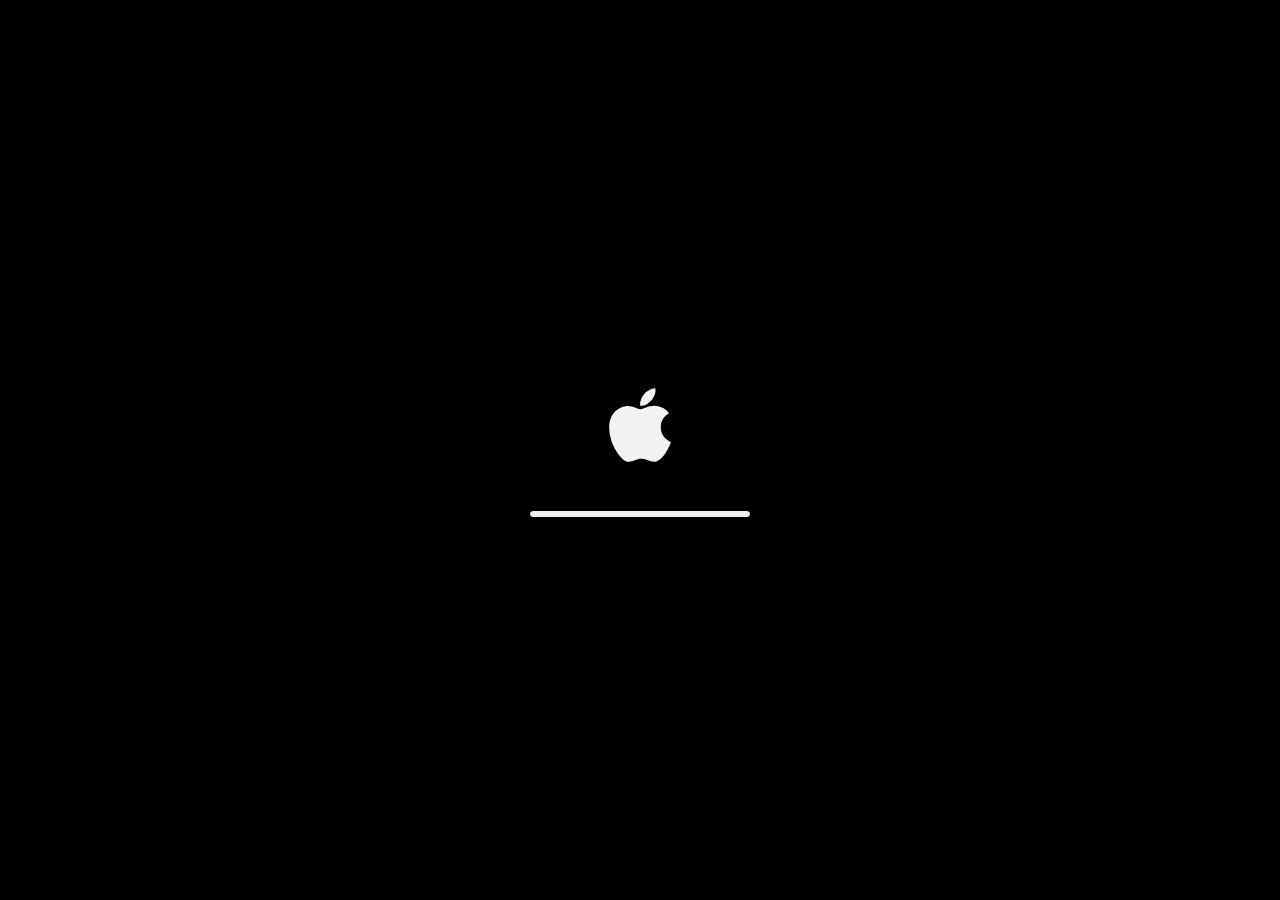
<file: web-desktop/index.html>
<!DOCTYPE html>
<html lang="zh-CN">
<head>
<meta charset="UTF-8" />
<meta name="viewport" content="width=device-width, initial-scale=1.0, maximum-scale=1.0, user-scalable=no" />
<title>macOS · Linux Desktop</title>
<link rel="stylesheet" href="styles.css" />
</head>
<body class="theme-light" data-accent="blue">

<!-- ===== 开机进度 ===== -->
<div id="boot" class="boot">
  <div class="boot-logo">
      <svg viewBox="0 0 384 512" width="84" height="84" aria-hidden="true">
        <path fill="currentColor" d="M318.7 268.7c-.2-36.7 16.4-64.4 50-84.8-18.8-26.9-47.2-41.7-84.7-44.6-35.5-2.8-74.3 20.7-88.5 20.7-15 0-49.4-19.7-76.4-19.7C63.3 141.2 4 184.8 4 273.5q0 39.3 14.4 81.2c12.8 36.7 59 126.7 107.2 125.2 25.2-.6 43-17.9 75.8-17.9 31.8 0 48.3 17.9 76.4 17.9 48.6-.7 90.4-82.5 102.6-119.3-65.2-30.7-61.7-90-61.7-91.9zm-56.6-164.2c27.3-32.4 24.8-61.9 24-72.5-24.1 1.4-52 16.4-67.9 34.9-17.5 19.8-27.8 44.3-25.6 71.9 26.1 2 49.9-11.4 69.5-34.3z"/>
      </svg>
  </div>
  <div class="boot-bar"><span></span></div>
</div>

<!-- ===== 登录 / 锁屏 ===== -->
<div id="login" class="login hidden">
  <div class="login-avatar">
    <svg viewBox="0 0 100 100" width="92" height="92"><circle cx="50" cy="38" r="20" fill="rgba(255,255,255,.92)"/><path d="M16 92c0-20 15-34 34-34s34 14 34 34z" fill="rgba(255,255,255,.92)"/></svg>
  </div>
  <div class="login-name">Linux User</div>
  <div class="login-hint">输入任意密码，或留空直接回车</div>
  <form id="login-form" class="login-form" autocomplete="off">
    <input id="login-pass" type="password" class="login-input" placeholder="密码" />
    <button type="submit" class="login-go" aria-label="登录">→</button>
  </form>
  <div class="login-bottom">
    <span id="login-clock">--:--</span>
    <span class="login-dots"><i></i><i></i><i></i></span>
  </div>
</div>

<!-- ===== 桌面 ===== -->
<div id="desktop" class="desktop hidden">

  <!-- 顶部菜单栏 -->
  <div id="menubar" class="menubar">
    <div class="mb-left">
      <button class="mb-apple" id="apple-menu" title="Apple 菜单">
        <svg viewBox="0 0 384 512" width="15" height="15"><path fill="currentColor" d="M318.7 268.7c-.2-36.7 16.4-64.4 50-84.8-18.8-26.9-47.2-41.7-84.7-44.6-35.5-2.8-74.3 20.7-88.5 20.7-15 0-49.4-19.7-76.4-19.7C63.3 141.2 4 184.8 4 273.5q0 39.3 14.4 81.2c12.8 36.7 59 126.7 107.2 125.2 25.2-.6 43-17.9 75.8-17.9 31.8 0 48.3 17.9 76.4 17.9 48.6-.7 90.4-82.5 102.6-119.3-65.2-30.7-61.7-90-61.7-91.9zm-56.6-164.2c27.3-32.4 24.8-61.9 24-72.5-24.1 1.4-52 16.4-67.9 34.9-17.5 19.8-27.8 44.3-25.6 71.9 26.1 2 49.9-11.4 69.5-34.3z"/></svg>
      </button>
      <span class="mb-app" id="mb-appname">Finder</span>
      <span class="mb-item" data-menu="file">文件</span>
      <span class="mb-item" data-menu="edit">编辑</span>
      <span class="mb-item" data-menu="view">显示</span>
      <span class="mb-item" data-menu="go">前往</span>
      <span class="mb-item" data-menu="window">窗口</span>
      <span class="mb-item" data-menu="help">帮助</span>
    </div>
    <div class="mb-right">
      <span class="mb-status" id="mb-battery" title="电池">
        <svg viewBox="0 0 32 14" width="26" height="12"><rect x="1" y="1" width="26" height="12" rx="3" fill="none" stroke="currentColor" stroke-width="1.4"/><rect x="3" y="3" width="20" height="8" rx="1.5" fill="currentColor"/><rect x="28.5" y="4.5" width="2" height="5" rx="1" fill="currentColor"/></svg>
      </span>
      <span class="mb-status" id="mb-wifi" title="Wi-Fi">
        <svg viewBox="0 0 20 16" width="18" height="15"><path fill="currentColor" d="M10 13.5a1.6 1.6 0 100 3.2 1.6 1.6 0 000-3.2zM10 9.4c1.7 0 3.3.7 4.5 1.9l1.5-1.5A8.2 8.2 0 0010 7.2c-2.2 0-4.3.9-5.9 2.6l1.5 1.5c1.2-1.2 2.8-1.9 4.4-1.9zM10 4.7c3 0 5.8 1.2 7.9 3.3l1.5-1.5A12.6 12.6 0 0010 2.5C6.2 2.5 2.6 4 0 7.5l1.5 1.5C3.6 6.9 6.4 4.7 9.4 4.7z" transform="translate(0 .5)"/></svg>
      </span>
      <span class="mb-status" id="mb-search" title="聚焦搜索">
        <svg viewBox="0 0 16 16" width="14" height="14"><path fill="currentColor" d="M11 10l4 4-1 1-4-4a6 6 0 10-1-1zM6 10a4 4 0 110-8 4 4 0 010 8z"/></svg>
      </span>
      <span class="mb-status" id="mb-control" title="控制中心">
        <svg viewBox="0 0 16 16" width="14" height="14"><path fill="currentColor" d="M8 2a1.5 1.5 0 110 3 1.5 1.5 0 010-3zM3 6h10a1.5 1.5 0 000-3H3a1.5 1.5 0 000 3zm5 2a1.5 1.5 0 110 3 1.5 1.5 0 010-3zm-5 4h10a1.5 1.5 0 000-3H3a1.5 1.5 0 000 3z"/></svg>
      </span>
      <span class="mb-date" id="mb-date">周X XX月XX日</span>
      <span class="mb-clock" id="mb-clock">--:--</span>
    </div>
  </div>

  <!-- 桌面图标 -->
  <div class="desktop-icons" id="desktop-icons"></div>

  <!-- 窗口容器 -->
  <div id="windows" class="windows"></div>

  <!-- Dock -->
  <div id="dock-wrap" class="dock-wrap">
    <div id="dock" class="dock"></div>
  </div>

  <!-- Launchpad -->
  <div id="launchpad" class="launchpad hidden">
    <div class="lp-search"><input type="text" placeholder="搜索" id="lp-search-input" /></div>
    <div class="lp-grid" id="lp-grid"></div>
  </div>

  <!-- Spotlight / 聚焦 -->
  <div id="spotlight" class="spotlight hidden">
    <input type="text" id="spotlight-input" placeholder="聚焦搜索" autocomplete="off" />
    <div class="spotlight-results" id="spotlight-results"></div>
  </div>

  <!-- Apple 菜单 -->
  <div id="apple-dropdown" class="dropdown hidden"></div>

  <!-- 右键菜单 -->
  <div id="context-menu" class="context-menu hidden"></div>

  <!-- 跟随光标的聚光灯（让光标所在位置更亮） -->
  <div id="cursor-glow" class="cursor-glow"></div>
</div>

<script src="apps.js"></script>
<script src="app.js"></script>
</body>
</html>
</file>
<file: web-desktop/styles.css>
/* ============================================================
   macOS-style Linux Desktop — 样式
   设计目标：尽可能贴近 macOS 视觉；光标处更亮（聚光灯）。
   ============================================================ */

:root {
  /* 主题色（由 JS 切换 data-accent 覆写） */
  --accent: #007AFF;
  --accent-strong: #0A84FF;

  --mb-h: 26px;            /* 菜单栏高度 */
  --win-radius: 12px;

  --text: #1d1d1f;
  --text-soft: #515154;
  --glass: rgba(255,255,255,0.72);
  --glass-strong: rgba(255,255,255,0.82);
  --glass-border: rgba(255,255,255,0.55);
  --win-bg: rgba(246,246,248,0.92);
  --win-side: rgba(238,238,242,0.9);
  --shadow: 0 22px 70px rgba(0,0,0,0.35), 0 2px 8px rgba(0,0,0,0.18);
  --hair: rgba(0,0,0,0.10);

  --dock-size: 58px;
}

/* 暗色主题 */
body.theme-dark {
  --text: #f2f2f7;
  --text-soft: #c7c7cc;
  --glass: rgba(40,40,46,0.62);
  --glass-strong: rgba(40,40,46,0.72);
  --glass-border: rgba(255,255,255,0.12);
  --win-bg: rgba(45,45,52,0.82);
  --win-side: rgba(38,38,44,0.9);
  --shadow: 0 24px 80px rgba(0,0,0,0.6), 0 2px 10px rgba(0,0,0,0.4);
  --hair: rgba(255,255,255,0.10);
}

/* 主题色变体 */
body[data-accent="blue"]   { --accent:#007AFF; --accent-strong:#0A84FF; }
body[data-accent="purple"] { --accent:#9B59FF; --accent-strong:#BF5AF2; }
body[data-accent="pink"]   { --accent:#FF2D92; --accent-strong:#FF375F; }
body[data-accent="red"]    { --accent:#FF3B30; --accent-strong:#FF453A; }
body[data-accent="orange"] { --accent:#FF9400; --accent-strong:#FF9F0A; }
body[data-accent="green"]  { --accent:#28CD41; --accent-strong:#32D74B; }
body[data-accent="graphite"]{ --accent:#8E8E93; --accent-strong:#8E8E93; }

* { box-sizing: border-box; margin: 0; padding: 0; }

html, body {
  height: 100%;
  overflow: hidden;
  background: #0a0820;
  font-family: -apple-system, BlinkMacSystemFont, "SF Pro Display", "SF Pro Text",
    "Helvetica Neue", "Segoe UI", Roboto, "PingFang SC", "Microsoft YaHei", sans-serif;
  -webkit-font-smoothing: antialiased;
  user-select: none;
  cursor: default;
}

.hidden { display: none !important; }

/* ===================== 开机 ===================== */
.boot {
  position: fixed; inset: 0; z-index: 9999;
  background: #000;
  display: flex; flex-direction: column; align-items: center; justify-content: center;
  gap: 40px; color: #fff;
  transition: opacity .6s ease;
}
.boot-logo { opacity: .95; animation: bootPulse 2.4s ease-in-out infinite; }
@keyframes bootPulse { 0%,100%{opacity:.55} 50%{opacity:1} }
.boot-bar { width: 220px; height: 6px; border-radius: 4px; background: rgba(255,255,255,.18); overflow: hidden; }
.boot-bar span { display:block; height:100%; width:0; background: rgba(255,255,255,.92); border-radius:4px;
  transition: width 2.2s cubic-bezier(.2,.7,.2,1); }
.boot.done .boot-bar span { width: 100%; }
.boot.fade { opacity: 0; }

/* ===================== 登录 ===================== */
.login {
  position: fixed; inset: 0; z-index: 9000;
  display: flex; flex-direction: column; align-items: center; justify-content: center; gap: 16px;
  background:
    radial-gradient(120% 90% at 70% 10%, #3a1c71 0%, #2b1055 40%, #0d0a2b 100%);
  color: #fff;
}
.login-avatar { filter: drop-shadow(0 8px 20px rgba(0,0,0,.4)); }
.login-name { font-size: 22px; font-weight: 600; letter-spacing: .3px; }
.login-hint { font-size: 12px; opacity: .6; margin-bottom: 6px; }
.login-form { display: flex; gap: 8px; align-items: center; }
.login-input {
  width: 220px; padding: 9px 14px; border-radius: 9px; border: 1px solid rgba(255,255,255,.25);
  background: rgba(255,255,255,.14); color: #fff; font-size: 14px; outline: none;
  backdrop-filter: blur(8px);
}
.login-input::placeholder { color: rgba(255,255,255,.55); }
.login-go {
  width: 38px; height: 38px; border-radius: 50%; border: none; cursor: pointer;
  background: rgba(255,255,255,.9); color: #222; font-size: 18px; font-weight: 700;
  transition: transform .15s, background .15s;
}
.login-go:hover { transform: scale(1.06); background: #fff; }
.login-bottom {
  position: absolute; bottom: 26px; width: 100%; display: flex; justify-content: space-between;
  padding: 0 30px; font-size: 13px; opacity: .85;
}
.login-dots { display: flex; gap: 8px; }
.login-dots i { width: 7px; height: 7px; border-radius: 50%; background: rgba(255,255,255,.55); }
.login-dots i:first-child { background: var(--accent-strong); }

/* ===================== 桌面 ===================== */
.desktop {
  position: fixed; inset: 0; z-index: 1;
  background: #1a1a2e;
  overflow: hidden;
}
/* 壁纸（默认 Big Sur 风格渐变） */
.desktop::before {
  content: ""; position: absolute; inset: 0; z-index: -2;
  background:
    radial-gradient(110% 80% at 18% 12%, #ffd16b 0%, rgba(255,209,107,0) 45%),
    radial-gradient(90% 75% at 82% 18%, #ff7eb3 0%, rgba(255,126,179,0) 50%),
    radial-gradient(120% 100% at 75% 88%, #6a5cff 0%, rgba(106,92,255,0) 55%),
    radial-gradient(120% 110% at 20% 90%, #16c2c2 0%, rgba(22,194,194,0) 55%),
    linear-gradient(160deg, #2b1055 0%, #0d0a2b 60%, #04030f 100%);
  filter: saturate(1.05);
  transition: background .8s ease;
}
/* 壁纸变体 */
.desktop.wp-sonoma::before {
  background:
    radial-gradient(80% 70% at 30% 20%, #ff9a6c 0%, rgba(255,154,108,0) 50%),
    radial-gradient(90% 80% at 78% 30%, #b86bff 0%, rgba(184,107,255,0) 55%),
    radial-gradient(120% 100% at 50% 100%, #1f6bff 0%, rgba(31,107,255,0) 60%),
    linear-gradient(180deg, #150b3a 0%, #060718 100%);
}
.desktop.wp-ventura::before {
  background:
    radial-gradient(90% 80% at 25% 15%, #ffd98a 0%, rgba(255,217,138,0) 50%),
    radial-gradient(100% 90% at 80% 25%, #ff6f91 0%, rgba(255,111,145,0) 55%),
    radial-gradient(130% 110% at 60% 100%, #2bb3ff 0%, rgba(43,179,255,0) 60%),
    linear-gradient(180deg, #241a4d 0%, #0a0820 100%);
}
.desktop.wp-mono::before {
  background: linear-gradient(180deg, #2c2c2e 0%, #1c1c1e 100%);
}
.desktop.wp-graphite::before {
  background:
    radial-gradient(100% 90% at 50% 0%, #4b4b52 0%, rgba(75,75,82,0) 60%),
    linear-gradient(180deg, #2a2a2e 0%, #101012 100%);
}

/* 跟随光标的聚光灯：让光标所在位置更亮 */
.cursor-glow {
  position: fixed; inset: 0; z-index: 9990; pointer-events: none;
  background: radial-gradient(220px circle at var(--mx,50%) var(--my,50%),
              rgba(255,255,255,0.16), rgba(255,255,255,0.05) 35%, transparent 60%);
  mix-blend-mode: screen;
  transition: background .05s linear;
}
body.theme-dark .cursor-glow {
  background: radial-gradient(240px circle at var(--mx,50%) var(--my,50%),
              rgba(180,210,255,0.18), rgba(180,210,255,0.05) 35%, transparent 60%);
}

/* ===================== 菜单栏 ===================== */
.menubar {
  position: absolute; top: 0; left: 0; right: 0; height: var(--mb-h); z-index: 50;
  display: flex; align-items: center; justify-content: space-between;
  padding: 0 12px; font-size: 13px; color: #fff;
  background: rgba(255,255,255,0.18);
  backdrop-filter: blur(22px) saturate(1.6);
  -webkit-backdrop-filter: blur(22px) saturate(1.6);
  border-bottom: 0.5px solid rgba(255,255,255,0.12);
}
body.theme-light .menubar { color: #1d1d1f; background: rgba(255,255,255,0.55); }
.mb-left, .mb-right { display: flex; align-items: center; gap: 2px; height: 100%; }
.mb-apple { background: none; border: none; color: inherit; cursor: pointer; display:flex; align-items:center; padding: 0 8px; height:100%; }
.mb-apple:hover { background: rgba(255,255,255,.18); border-radius: 5px; }
.mb-app { font-weight: 600; padding: 0 10px 0 6px; }
.mb-item { padding: 3px 9px; border-radius: 5px; cursor: default; opacity: .96; }
.mb-item:hover { background: var(--accent); color: #fff; opacity: 1; }
.mb-right { gap: 12px; }
.mb-status { display: flex; align-items: center; opacity: .92; cursor: default; }
.mb-date { font-weight: 500; }
.mb-clock { font-weight: 600; font-variant-numeric: tabular-nums; min-width: 46px; text-align: right; }

/* ===================== 桌面图标 ===================== */
.desktop-icons {
  position: absolute; top: calc(var(--mb-h) + 14px); right: 18px; z-index: 10;
  display: flex; flex-direction: column; gap: 18px; align-items: center;
}
.dicon { width: 76px; display: flex; flex-direction: column; align-items: center; gap: 5px; cursor: default; }
.dicon .glyph {
  width: 56px; height: 56px; border-radius: 13px; display: flex; align-items: center; justify-content: center;
  box-shadow: 0 6px 14px rgba(0,0,0,.22);
}
.dicon .glyph svg { width: 34px; height: 34px; }
.dicon .label {
  font-size: 12px; color: #fff; text-shadow: 0 1px 3px rgba(0,0,0,.6); padding: 1px 6px; border-radius: 5px;
  max-width: 90px; text-align: center; line-height: 1.2;
}
.dicon:hover .label { background: rgba(0,0,0,.28); }

/* ===================== 窗口 ===================== */
.windows { position: absolute; inset: 0; z-index: 20; pointer-events: none; }
.win {
  position: absolute; min-width: 320px; min-height: 200px;
  background: var(--win-bg);
  border-radius: var(--win-radius);
  box-shadow: var(--shadow);
  backdrop-filter: blur(30px) saturate(1.5);
  -webkit-backdrop-filter: blur(30px) saturate(1.5);
  border: 0.5px solid var(--glass-border);
  display: flex; flex-direction: column; overflow: hidden;
  pointer-events: auto;
  transition: box-shadow .2s ease, filter .25s ease, transform .12s ease, opacity .18s ease;
  will-change: transform;
}
.win.inactive { filter: brightness(0.86) saturate(0.92); }
.win.inactive .titlebar { opacity: .65; }
.win.focus-anim { animation: winPop .18s ease; }
@keyframes winPop { from { transform: scale(.97); opacity: .4; } to { transform: scale(1); opacity: 1; } }
.win.closing { transform: scale(.9); opacity: 0; }
.win.minimizing { transform: scale(.15) translateY(60vh); opacity: 0; }

.titlebar {
  height: 38px; flex: 0 0 38px; display: flex; align-items: center; padding: 0 14px 0 16px;
  background: var(--glass-strong);
  border-bottom: 0.5px solid var(--hair);
  position: relative; cursor: default;
}
.traffic { display: flex; gap: 8px; align-items: center; }
.light {
  width: 12px; height: 12px; border-radius: 50%; position: relative; cursor: pointer;
  border: 0.5px solid rgba(0,0,0,.12);
  display: flex; align-items: center; justify-content: center;
}
.light.close  { background: #ff5f57; }
.light.min    { background: #febc2e; }
.light.max    { background: #28c840; }
.light svg { width: 8px; height: 8px; opacity: 0; transition: opacity .12s; }
.light:hover svg { opacity: 1; }
.win.inactive .light svg { opacity: 0 !important; }
.light.close svg path { stroke: #5a1300; }
.light.min svg path, .light.max svg path { stroke: #6a4c00; }

.win-title {
  position: absolute; left: 0; right: 0; text-align: center; pointer-events: none;
  font-size: 13px; font-weight: 600; color: var(--text); opacity: .9;
}
.win-body { flex: 1 1 auto; overflow: auto; position: relative; background: var(--win-bg); }
.win-resize {
  position: absolute; right: 0; bottom: 0; width: 18px; height: 18px; cursor: nwse-resize; z-index: 5;
}

/* ===================== Finder ===================== */
.finder { display: flex; height: 100%; }
.finder-side {
  width: 180px; flex: 0 0 180px; background: var(--win-side); padding: 14px 10px; border-right: 0.5px solid var(--hair);
  font-size: 12.5px; color: var(--text-soft);
}
.finder-side h4 { font-size: 11px; text-transform: uppercase; letter-spacing: .5px; opacity: .5; margin: 12px 8px 6px; font-weight: 700; }
.finder-side .row { display: flex; align-items: center; gap: 8px; padding: 5px 8px; border-radius: 6px; cursor: default; }
.finder-side .row:hover { background: rgba(127,127,127,.18); }
.finder-side .row.active { background: var(--accent); color: #fff; }
.finder-main { flex: 1; padding: 8px 14px; }
.finder-toolbar { display:flex; align-items:center; gap:10px; padding: 4px 6px 12px; font-size: 12px; color: var(--text-soft); }
.finder-grid { display: grid; grid-template-columns: repeat(auto-fill, minmax(96px,1fr)); gap: 10px; }
.fitem { display: flex; flex-direction: column; align-items: center; gap: 6px; padding: 8px 4px; border-radius: 8px; cursor: default; }
.fitem:hover { background: rgba(127,127,127,.16); }
.fitem .ic { font-size: 34px; }
.fitem .nm { font-size: 11.5px; color: var(--text); text-align: center; word-break: break-all; }

/* ===================== Terminal ===================== */
.term {
  height: 100%; background: rgba(20,20,24,0.92); color: #e6e6e6;
  font-family: "SF Mono", "JetBrains Mono", Menlo, Consolas, monospace; font-size: 13px;
  padding: 12px 14px; overflow: auto; line-height: 1.5;
}
.term .line { white-space: pre-wrap; word-break: break-word; }
.term .prompt { color: #4ec9b0; }
.term .path { color: #569cd6; }
.term .ok { color: #6a9955; }
.term-input { display: flex; gap: 6px; }
.term-input input {
  flex: 1; background: transparent; border: none; outline: none; color: #e6e6e6;
  font-family: inherit; font-size: 13px;
}
.term .ascii { color: #ff7eb3; line-height: 1.15; }

/* ===================== Settings ===================== */
.settings { display: flex; height: 100%; }
.settings-side { width: 200px; flex:0 0 200px; background: var(--win-side); padding: 10px; border-right: .5px solid var(--hair); }
.settings-side .srow { display:flex; align-items:center; gap:10px; padding: 8px 10px; border-radius: 7px; cursor: default; font-size: 13px; color: var(--text); }
.settings-side .srow:hover { background: rgba(127,127,127,.16); }
.settings-side .srow.active { background: var(--accent); color:#fff; }
.settings-side .srow .si { font-size: 16px; }
.settings-main { flex:1; padding: 22px 26px; overflow:auto; }
.settings-main h2 { font-size: 20px; margin-bottom: 18px; color: var(--text); }
.seg { display: inline-flex; background: rgba(127,127,127,.18); border-radius: 9px; padding: 3px; gap: 3px; }
.seg button { border:none; background: transparent; padding: 7px 18px; border-radius: 7px; font-size: 13px; cursor: pointer; color: var(--text); }
.seg button.on { background: var(--win-bg); box-shadow: 0 1px 3px rgba(0,0,0,.15); font-weight: 600; }
.swatches { display: flex; gap: 12px; margin-top: 8px; }
.swatch { width: 26px; height: 26px; border-radius: 50%; cursor: pointer; border: 2px solid transparent; }
.swatch.sel { border-color: #fff; box-shadow: 0 0 0 2px var(--accent); }
.wp-thumbs { display: flex; gap: 12px; flex-wrap: wrap; margin-top: 10px; }
.wp-thumb { width: 96px; height: 60px; border-radius: 8px; cursor: pointer; border: 2px solid transparent; overflow: hidden;
  background-size: cover; }
.wp-thumb.wp-bigsur   { background: linear-gradient(160deg,#2b1055,#0d0a2b); }
.wp-thumb.wp-sonoma   { background: linear-gradient(180deg,#150b3a,#060718); }
.wp-thumb.wp-ventura  { background: linear-gradient(180deg,#241a4d,#0a0820); }
.wp-thumb.wp-mono     { background: linear-gradient(180deg,#2c2c2e,#1c1c1e); }
.wp-thumb.wp-graphite { background: linear-gradient(180deg,#2a2a2e,#101012); }
.wp-thumb.sel { border-color: var(--accent); }
.field { margin: 14px 0; }
.field label { display:block; font-size: 12px; opacity:.6; margin-bottom: 6px; }

/* ===================== Calculator ===================== */
.calc { width: 260px; background: rgba(30,30,34,.96); padding: 14px; }
.calc-display { color:#fff; font-size: 44px; text-align: right; padding: 10px 6px 18px; min-height: 70px; font-variant-numeric: tabular-nums; overflow:hidden; }
.calc-grid { display: grid; grid-template-columns: repeat(4,1fr); gap: 10px; }
.calc-grid button {
  border: none; border-radius: 50%; height: 52px; font-size: 20px; cursor: pointer; color:#fff;
  background: #4c4c4e; transition: filter .12s;
}
.calc-grid button:hover { filter: brightness(1.2); }
.calc-grid button.op { background: var(--accent); }
.calc-grid button.fn { background: #6e6e70; color:#000; font-weight:600; }
.calc-grid button.zero { grid-column: span 2; border-radius: 26px; text-align:left; padding-left: 22px; }

/* ===================== Notes ===================== */
.notes { height: 100%; display: flex; }
.notes-side { width: 200px; background: var(--win-side); border-right: .5px solid var(--hair); padding: 10px; }
.notes-side .nrow { padding: 8px 10px; border-radius: 7px; cursor: default; font-size: 13px; color: var(--text); }
.notes-side .nrow:hover { background: rgba(127,127,127,.16); }
.notes-side .nrow.active { background: var(--accent); color:#fff; }
.notes-main { flex:1; padding: 18px 22px; }
.notes-main textarea {
  width: 100%; height: 100%; border: none; outline: none; resize: none; background: transparent;
  font-size: 15px; line-height: 1.6; color: var(--text);
}

/* ===================== Browser ===================== */
.browser { height: 100%; display: flex; flex-direction: column; }
.browser-bar { display:flex; gap:8px; align-items:center; padding: 8px 12px; background: var(--glass-strong); border-bottom:.5px solid var(--hair); }
.browser-bar input {
  flex:1; border:none; background: rgba(127,127,127,.16); border-radius: 8px; padding: 6px 14px;
  font-size: 13px; outline:none; color: var(--text); text-align:center;
}
.browser-page { flex:1; padding: 30px; overflow:auto; color: var(--text); font-size: 14px; line-height:1.7; }
.browser-page h1 { font-size: 26px; margin-bottom: 10px; }
.browser-page a { color: var(--accent); }

/* ===================== About ===================== */
.about { padding: 26px 20px; text-align: center; color: var(--text); }
.about .logo { font-size: 64px; }
.about h1 { font-size: 22px; margin: 8px 0 2px; }
.about .ver { opacity:.6; font-size: 13px; margin-bottom: 18px; }
.about table { margin: 0 auto; font-size: 13px; text-align: left; }
.about td { padding: 4px 12px; }
.about td:first-child { opacity:.55; text-align:right; }

/* ===================== Dock ===================== */
.dock-wrap {
  position: absolute; bottom: 6px; left: 50%; transform: translateX(-50%); z-index: 40;
}
.dock {
  display: flex; align-items: flex-end; gap: 8px; padding: 8px 10px;
  height: calc(var(--dock-size) + 18px);
  background: rgba(255,255,255,0.28);
  backdrop-filter: blur(24px) saturate(1.8);
  -webkit-backdrop-filter: blur(24px) saturate(1.8);
  border: 0.5px solid rgba(255,255,255,0.35);
  border-radius: 20px;
  box-shadow: 0 12px 40px rgba(0,0,0,0.35);
}
body.theme-light .dock { background: rgba(255,255,255,0.45); }
.dock-app {
  width: var(--dock-size); height: var(--dock-size);
  border-radius: 14px; display: flex; align-items: center; justify-content: center;
  cursor: pointer; position: relative;
  transform-origin: bottom center;
  transform: scale(var(--scale, 1));
  transition: transform .12s cubic-bezier(.2,.8,.2,1);
  box-shadow: 0 4px 10px rgba(0,0,0,.25);
}
.dock-app svg { width: 58%; height: 58%; }
.dock-app:hover { transform: scale(calc(var(--scale,1) * 1.04)); }
.dock-app .dot {
  position: absolute; bottom: -5px; left: 50%; transform: translateX(-50%);
  width: 4px; height: 4px; border-radius: 50%; background: rgba(0,0,0,.55);
}
body.theme-light .dock-app .dot { background: rgba(0,0,0,.5); }
.dock-sep { width: 1px; height: 60%; align-self: center; background: rgba(127,127,127,.4); margin: 0 4px; }

/* ===================== Launchpad ===================== */
.launchpad {
  position: absolute; inset: 0; z-index: 70;
  background: rgba(10,10,20,0.55);
  backdrop-filter: blur(30px) saturate(1.4);
  -webkit-backdrop-filter: blur(30px) saturate(1.4);
  display: flex; flex-direction: column; align-items: center; padding-top: 6vh;
  animation: lpIn .25s ease;
}
@keyframes lpIn { from { opacity: 0; } to { opacity: 1; } }
.lp-search input {
  width: 320px; padding: 8px 16px; border-radius: 9px; border: none; outline: none;
  background: rgba(255,255,255,.22); color: #fff; font-size: 14px; text-align: center;
}
.lp-search input::placeholder { color: rgba(255,255,255,.6); }
.lp-grid {
  display: grid; grid-template-columns: repeat(6, 120px); gap: 26px 30px; margin-top: 8vh;
}
.lp-app { display: flex; flex-direction: column; align-items: center; gap: 8px; cursor: pointer; }
.lp-app .ic { width: 60px; height: 60px; border-radius: 14px; display:flex; align-items:center; justify-content:center; box-shadow: 0 6px 16px rgba(0,0,0,.3); }
.lp-app .ic svg { width: 60%; height: 60%; }
.lp-app .nm { color: #fff; font-size: 12px; text-shadow: 0 1px 3px rgba(0,0,0,.5); }

/* ===================== Spotlight ===================== */
.spotlight {
  position: absolute; top: 16vh; left: 50%; transform: translateX(-50%); z-index: 80;
  width: 560px; max-width: 90vw;
}
.spotlight input {
  width: 100%; padding: 14px 18px; border-radius: 12px; border: none; outline: none;
  background: var(--glass-strong); backdrop-filter: blur(30px);
  font-size: 18px; color: var(--text); box-shadow: var(--shadow);
}
.spotlight-results {
  margin-top: 8px; background: var(--glass-strong); backdrop-filter: blur(30px);
  border-radius: 12px; box-shadow: var(--shadow); overflow: hidden; font-size: 14px;
}
.spotlight-results .r { display:flex; align-items:center; gap:12px; padding: 10px 16px; color: var(--text); }
.spotlight-results .r .ri { width: 26px; text-align:center; }
.spotlight-results .r .ri svg { width: 18px; height: 18px; }
.spotlight-results .r.sel, .spotlight-results .r:hover { background: var(--accent); color:#fff; }
.spotlight-results .empty { padding: 14px 16px; opacity:.6; }

/* ===================== 下拉 / 右键菜单 ===================== */
.dropdown, .context-menu {
  position: absolute; z-index: 100; min-width: 220px;
  background: var(--glass-strong); backdrop-filter: blur(26px) saturate(1.6);
  -webkit-backdrop-filter: blur(26px) saturate(1.6);
  border: 0.5px solid var(--glass-border); border-radius: 9px;
  box-shadow: 0 14px 44px rgba(0,0,0,0.4); padding: 5px; font-size: 13px; color: var(--text);
  animation: menuIn .12s ease;
}
@keyframes menuIn { from { opacity:0; transform: translateY(-4px);} to {opacity:1; transform:none;} }
.dropdown .mi, .context-menu .mi {
  display: flex; align-items: center; justify-content: space-between; gap: 18px;
  padding: 6px 12px; border-radius: 6px; cursor: default;
}
.dropdown .mi:hover, .context-menu .mi:hover { background: var(--accent); color: #fff; }
.dropdown .mi .sc { opacity: .5; font-size: 12px; }
.dropdown .sep, .context-menu .sep { height: 1px; background: var(--hair); margin: 4px 8px; }

/* 滚动条 */
::-webkit-scrollbar { width: 9px; height: 9px; }
::-webkit-scrollbar-thumb { background: rgba(127,127,127,.4); border-radius: 6px; border: 2px solid transparent; background-clip: padding-box; }
::-webkit-scrollbar-thumb:hover { background: rgba(127,127,127,.6); background-clip: padding-box; }
</file>
